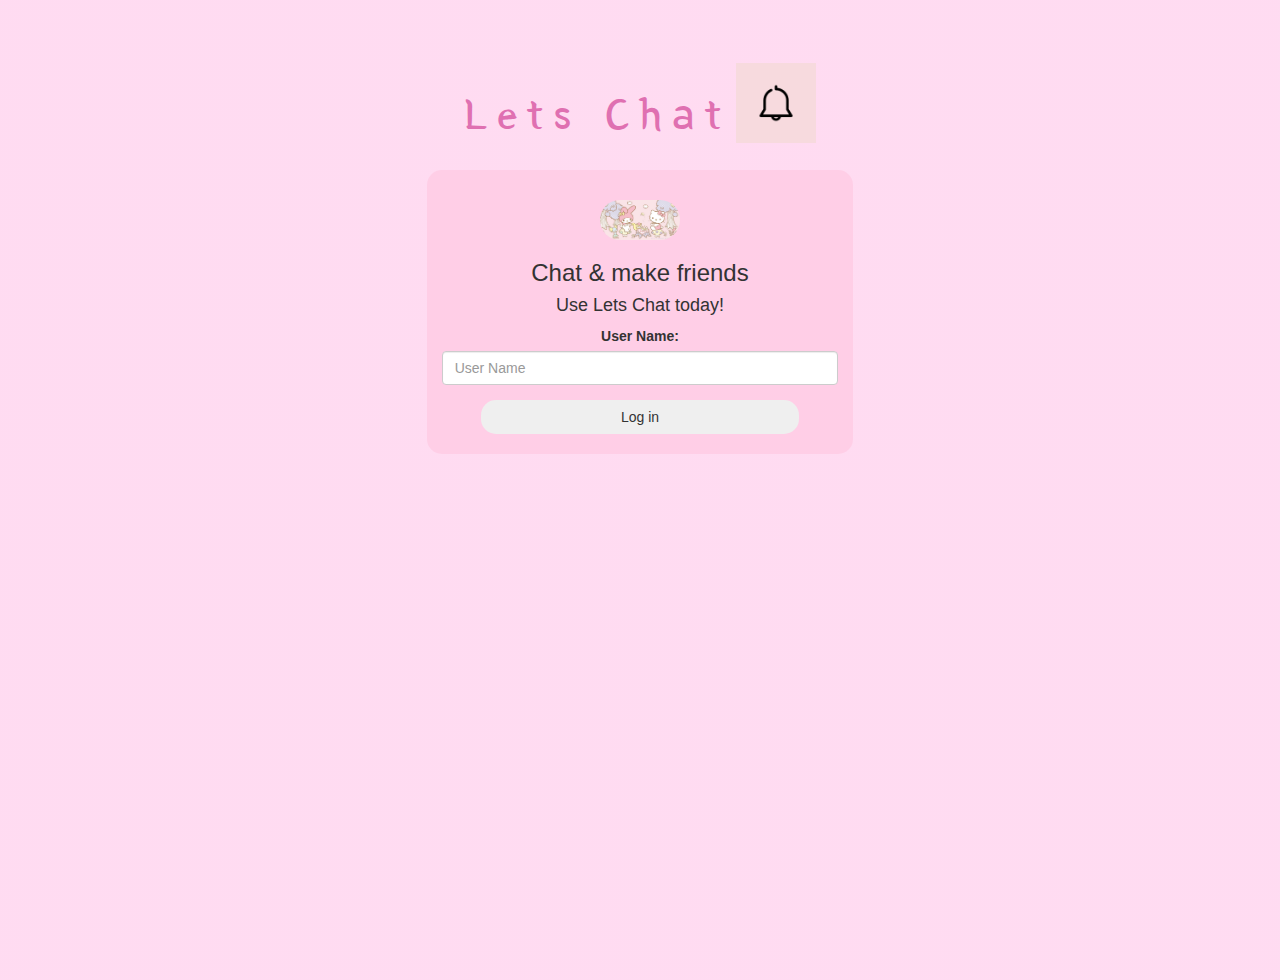
<file: index.html>
<!DOCTYPE html>
<html>
<head>
	<title>Lets Chat</title>
<link href="https://fonts.googleapis.com/css?family=Yeon+Sung&display=swap" rel="stylesheet"><meta name="viewport" content="width=device-width, initial-scale=1">

<link rel="stylesheet" href="https://maxcdn.bootstrapcdn.com/bootstrap/3.4.0/css/bootstrap.min.css">
<script src="https://ajax.googleapis.com/ajax/libs/jquery/3.4.1/jquery.min.js"></script>
<script src="https://maxcdn.bootstrapcdn.com/bootstrap/3.4.0/js/bootstrap.min.js"></script>

<link rel="stylesheet" type="text/css" href="style.css">
<script src="kwitter.js"></script>
</head>
<body>
<center>
	<h1 class="header">	
		Lets Chat<sup>
	<img src="notify.jpg">
	</sup>
</h1>
	<div class="col-lg-4 col-md-6 col-sm-6 col-xs-11 login_div">
	<img src="logo.jpg" class="logo">
		<h3 >Chat & make friends</h3>
		<h4 >Use Lets Chat today!</h4>
		<div class="form-group">
		  <label >User Name:</label>
		  <br>
         <input type="text" id="user_name" class="form-control" placeholder="User Name">
		</div>
		<button id="login_button" class="btn" onclick="addUser()">Log in</button>
		<br><br>
	</div>
</center>
</body>
</html>
</file>
<file: style.css>
html, body
{
  height: 100%;
  margin: 0;
}

body
{
background-image: linear-gradient(to right top, hsl(323, 100%, 93%), hsl(323, 100%, 93%), hsl(323, 100%, 93%), hsl(323, 100%, 93%), hsl(323, 100%, 93%));
}

.header
{
	color: rgb(223, 112, 177);font-family: 'Yeon Sung';font-size: 45px;letter-spacing: 10px;margin-top: 80px;
}
.header img
{
	width: 80px;margin-left: -15px;
}

.login_div
{
	background: rgba(255, 203, 227, 0.8);float: none;border-radius: 15px;
}

.logo
{
	width: 80px;margin-top: 30px;border-radius: 40px;
}

#login_button
{
	width: 80%;border-radius: 15px;
}

.room_name
{
	cursor: pointer;
	font-size: 20px;
}


#logout
{
	font-size: 20px; float: right;
}


#output
{
	padding: 10px; width:80%;background: rgba(255, 255, 255, 0.8);border-radius: 15px;
}

.input_div_room_page
{
	width: 80%;
}

.input_div label
{
	color: rgb(92, 92, 92);font-size: 20px;
}


.input_div_message_page
{
	position: fixed;bottom: 0px;width: 100%;background: rgba(255,255,255,0.8);
}
.input_div_message_page label
{
	color: black;
}
.input_div_message_page #msg
{
	width: 80%;
}
.input_div_message_page button
{
	margin-top: 15px;
	width: 50%; 
}
.color_white
{
	color: white
}

.user_tick
{
	width:20px;
}
.message_h4
{
	padding-left:5px;color:rgb(110, 110, 110);
}
</file>
